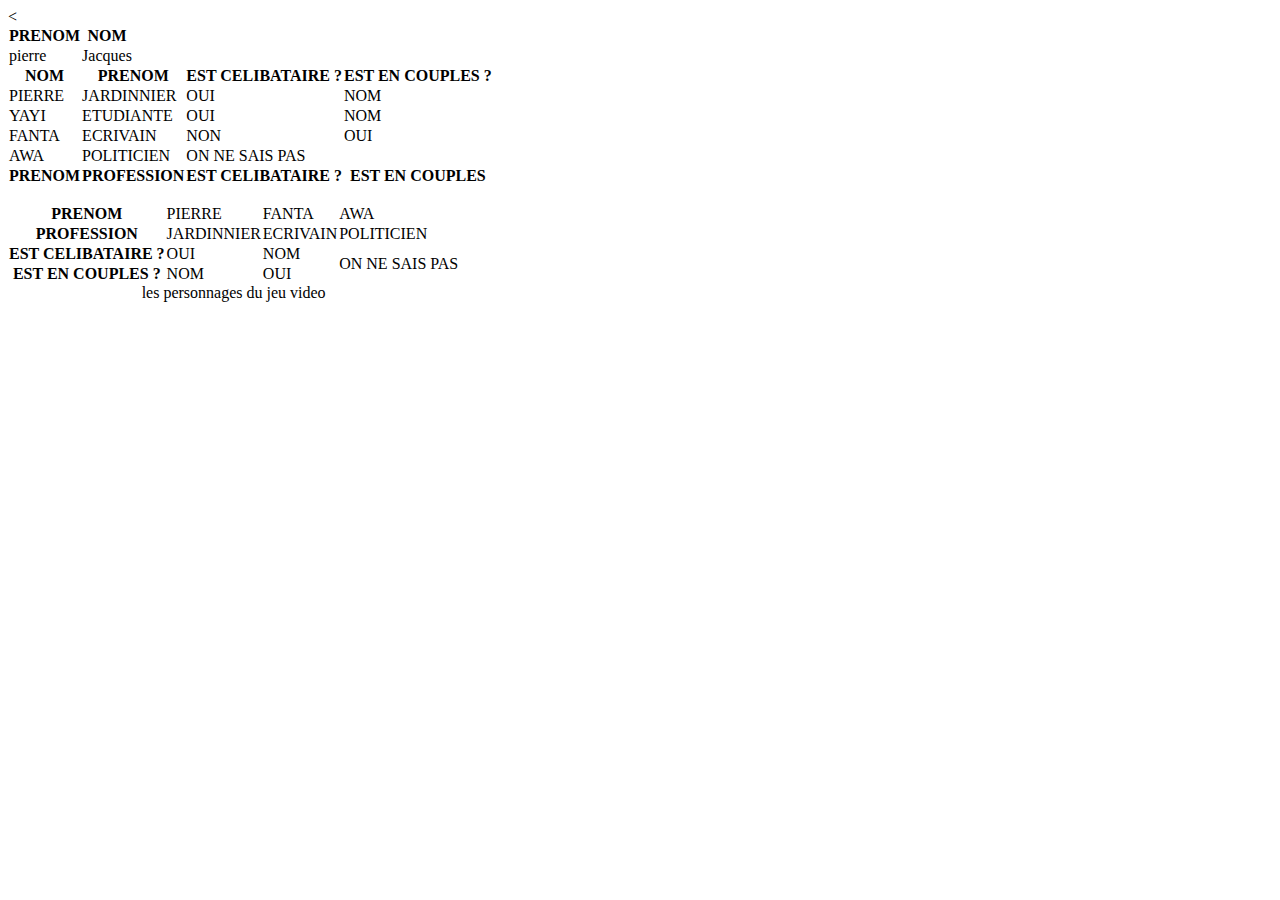
<file: disagnes/Tableau.html>
<<!DOCTYPE html>
<!--[if lt IE 7]>      <html class="no-js lt-ie9 lt-ie8 lt-ie7"> <![endif]-->
<!--[if IE 7]>         <html class="no-js lt-ie9 lt-ie8"> <![endif]-->
<!--[if IE 8]>         <html class="no-js lt-ie9"> <![endif]-->
<!--[if gt IE 8]>      <html class="no-js"> <!--<![endif]-->
<html>
    <head>
        <meta charset="utf-8">
        <meta http-equiv="X-UA- Compatible" content="IE=edge">
        <meta name="viewport" content="width=device-width, initial-scale=1">
         <title>Tableaux</title>
        <style type="text/css">

            table{
                border-collapse: collapse ;
                caption-side: bottom;
            }
        td , th {
            border: 1xp black solid;
            padding: 5 px;
        } 

       
         </style>
        <meta name="description" content="">
        <meta name="viewport" content="width=device-width, initial-scale=1">
        <link rel="stylesheet" href="">
    </head>
    <body>

        <!--TABLEAU SIMPLE-->
       <table>
        <tr>
        <th>PRENOM</th>
        <th>NOM</th>
        <tr>
            <td>pierre</td>
            <td>Jacques</td>
        </tr>
       </table>

<!--TABLEAU COMPLEXE-->

       <table>
<thead>
    <tr>
       <th>NOM</th>
       <th>PRENOM</th>
       <th>EST CELIBATAIRE ?</th>
       <TH>EST EN COUPLES ?</TH>
    </tr>
</thead>

<tbody>
    <tr>
        <td>PIERRE</td>
        <td>JARDINNIER</td>
        <td>OUI</td>
        <td>NOM</td>
    </tr>

    <tr>
       <td> YAYI</td>
       <td>ETUDIANTE</td>
       <td>OUI</td>
       <td>NOM</td>
    </tr>

    <tr>
        <td>FANTA</td>
        <td>ECRIVAIN</td>
        <td>NON</td>
        <td>OUI</td>
    </tr>
    <tr>
        <td>AWA</td>
        <td>POLITICIEN</td>
        <td colspan="2">ON NE SAIS PAS</td>
        </tr>
    

</tbody>


<tfoot>
<tr>
    <th>PRENOM</th>
    <th>PROFESSION</th>
    <th>EST CELIBATAIRE ?</th>
    <th>EST EN COUPLES</th>
</tr>
</tfoot>

       </table><br />

 <!--l'inverse du tableau presedent-->

     <table>
        <caption>les personnages du jeu video </caption>
    <tr>
        <th>PRENOM</th>
        <td>PIERRE</td>
        <td>FANTA</td>
        <td>AWA</td>
    </tr>

    <tr>
        <th>PROFESSION</th>
        <td>JARDINNIER</td>
        <td>ECRIVAIN</td>
        <td>POLITICIEN</td>
    </tr>

    <tr>
        <TH>EST CELIBATAIRE ?</TH>
        <td>OUI</td>
        <td>NOM</td>
        <td rowspan="2">ON NE SAIS PAS</td>
    </tr>

    <tr>
        <th>EST EN COUPLES ?</th>
        <td>NOM</td>
        <td>OUI</td>
        
    </tr>
     </table>  

        <script src="" async defer></script>
    </body>
</html>
</file>
